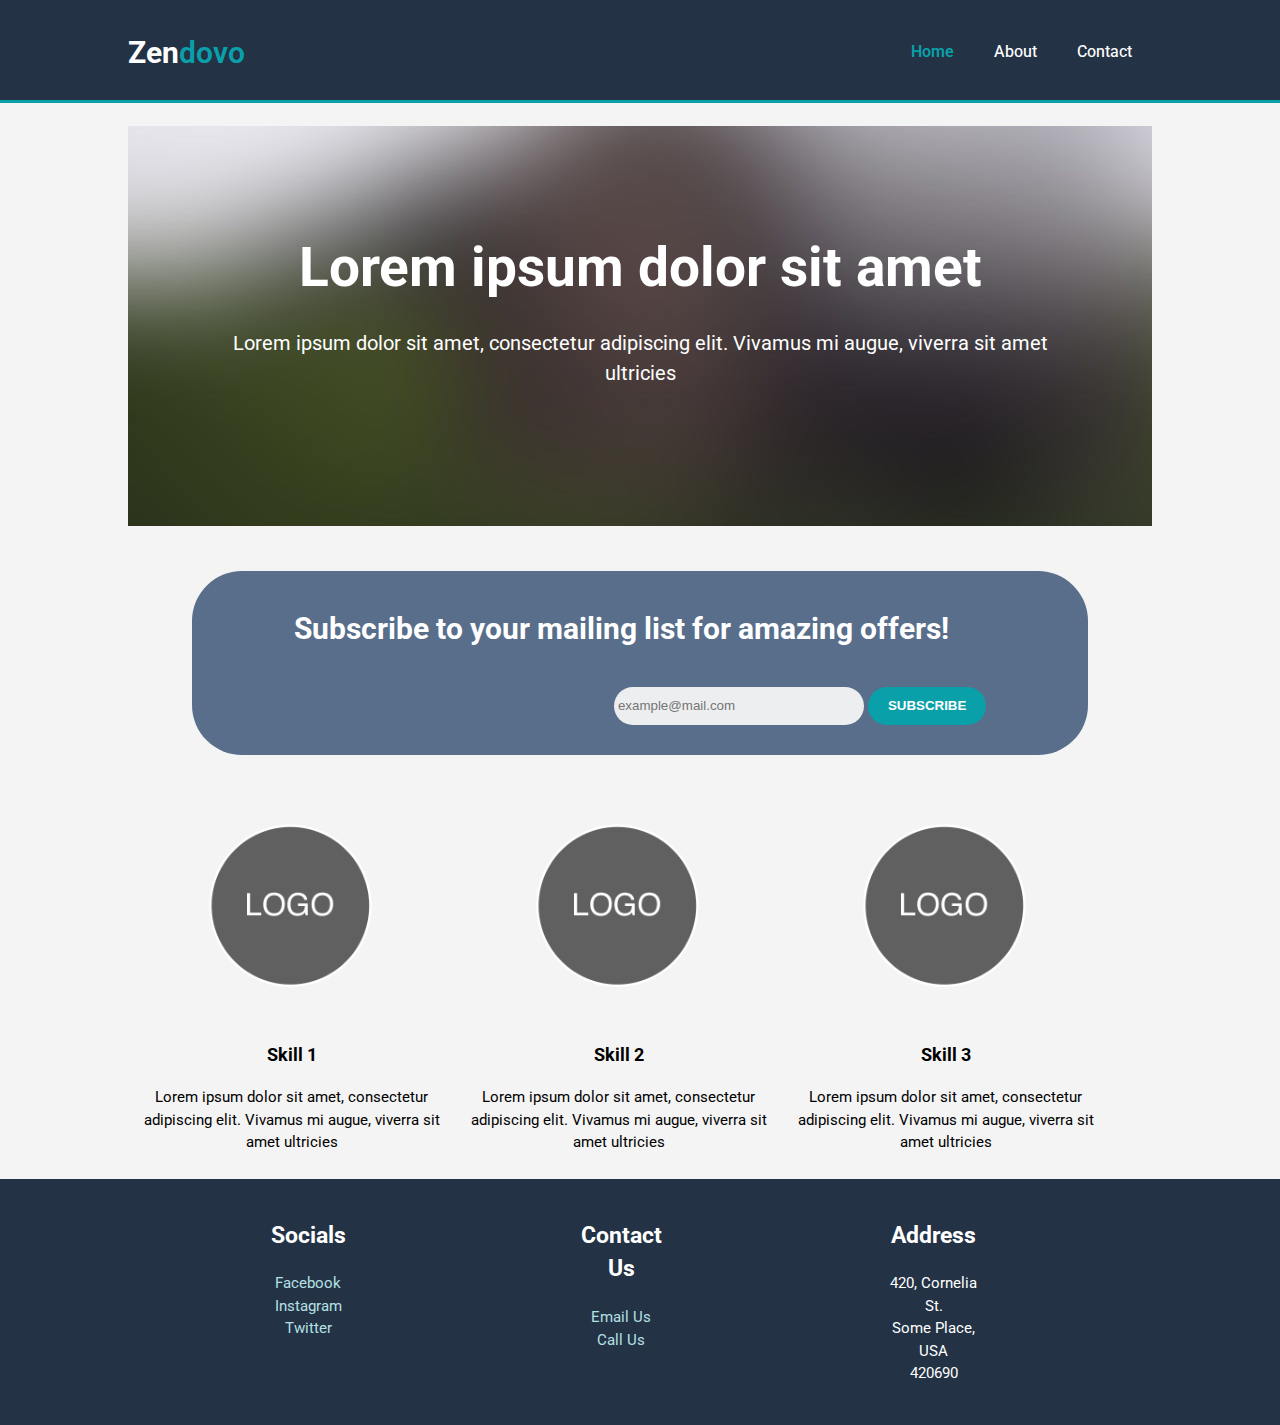
<file: index.html>
<html>
  <head>
    <meta charset="utf-8">
    <meta name="viewport" content="width=device-width">  
    <link rel="stylesheet" href="https://fonts.googleapis.com/css?family=Roboto">
    <link rel="stylesheet" type="text/css" href="css/style.css">
    <title>Zendovo</title>
  </head>

  <body>
    <header>
      <div class="container">
        
        <div id="branding">
          <h1>Zen<span class="highlight">dovo</span></h1>
        </div>

        <nav>
          <ul>
            <li class="current"><a href="index.html">Home</a></li>
            <li><a href="about.html">About</a></li>
            <li><a href="contact.html">Contact</a></li>
          </ul>
        </nav>

      </div>
    </header>

    <br>

    <section id="showcase">
      <div class="container">
        <h1>Lorem ipsum dolor sit amet</h1>
        <p>Lorem ipsum dolor sit amet, consectetur adipiscing elit. Vivamus mi augue, viverra sit amet ultricies</p>
      </div>
    </section>

    <br><br>

    <section id="newsletter">
      <div class="container">
        <h1>Subscribe to your mailing list for amazing offers!</h1>
        
        <form>
          <input type="email" placeholder="example@mail.com">
          <button type="submit" class="button_0">Subscribe</button>
        </form>
      </div>
    </section>

    <section id="boxes">
      <div class="container">
        <div class="box">
          <img src="./img/logo.png">
          <h3>Skill 1</h3>
          <p>Lorem ipsum dolor sit amet, consectetur adipiscing elit. Vivamus mi augue, viverra sit amet ultricies</p>
        </div>

        <div class="box">
          <img src="./img/logo.png">
          <h3>Skill 2</h3>
          <p>Lorem ipsum dolor sit amet, consectetur adipiscing elit. Vivamus mi augue, viverra sit amet ultricies</p>
        </div>

        <div class="box">
          <img src="./img/logo.png">
          <h3>Skill 3</h3>
          <p>Lorem ipsum dolor sit amet, consectetur adipiscing elit. Vivamus mi augue, viverra sit amet ultricies</p>
        </div>

      </div>
    </section>

    <footer>
      <div class="container">

        <div class="info">
          <h2>Socials</h2>
          <ul type="none">
            <li><a href="facebook.com">facebook</a></li>
            <li><a href="instagram.com">instagram</a></li>
            <li><a href="twitter.com">twitter</a></li>
          </ul>
        </div>

        <div class="info">
          <h2>Contact Us</h2>
          <ul type="none">
            <li><a href="mailto:mail@example.com">Email Us</a></li>
            <li><a href="tel:1234567890">Call Us</a></li>
          </ul>
        </div>

        <div class="info">
          <h2>Address</h2>
          <ul type="none">
            <li>420, Cornelia St.</li>
            <li>Some Place, USA</li>
            <l1>420690</l1>
          </ul>
        </div>

      </div>
      
    </footer>

  </body>
</html>
</file>
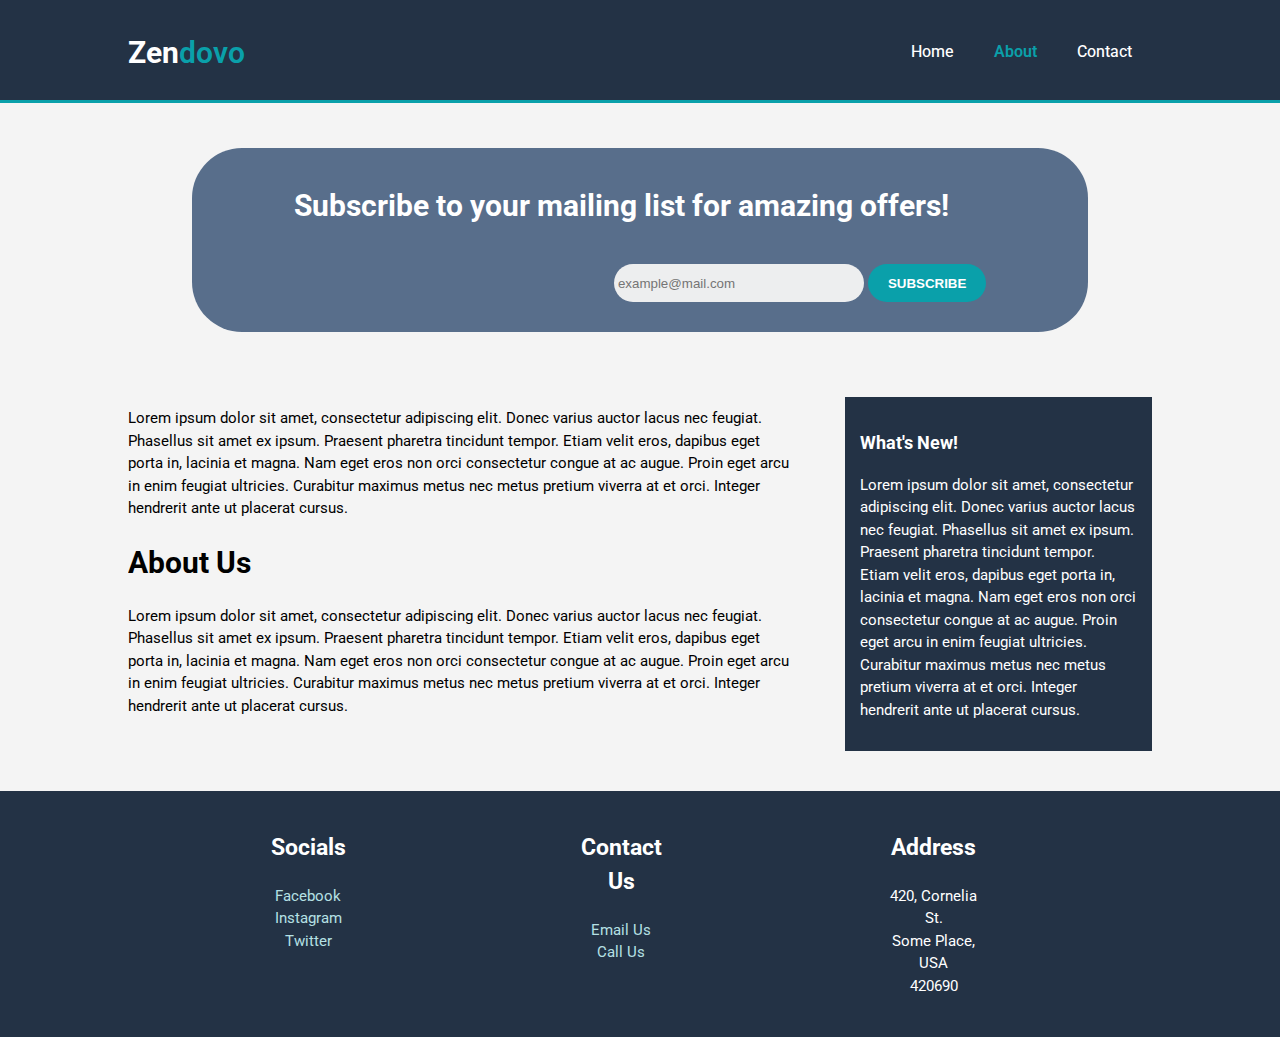
<file: about.html>
<html>

    <head>
        <meta charset="utf-8">
        <meta name="viewport" content="width=device-width">
        <link rel="stylesheet" href="https://fonts.googleapis.com/css?family=Roboto">
        <link rel="stylesheet" type="text/css" href="./css/style.css">
        <title>Zendovo | About</title>
    </head>

    <body>
        <header>
            <div class="container">

                <div id="branding">
                    <h1>Zen<span class="highlight">dovo</span></h1>
                </div>

                <nav>
                    <ul>
                        <li><a href="index.html">Home</a></li>
                        <li class="current"><a href="about.html">About</a></li>
                        <li><a href="contact.html">Contact</a></li>
                    </ul>
                </nav>
            </div>
        </header>

        <br><br>

        <section id="newsletter">
            <div class="container">
                <h1>Subscribe to your mailing list for amazing offers!</h1>

                <form>
                        <input type="email" placeholder="example@mail.com">
                        <button type="submit" class="button_0">Subscribe</button>
                </form>
            </div>
        </section>

        <br><br>

        <section id="main">
            <div class="container">
                <article class="main-col">
                    <p>Lorem ipsum dolor sit amet, consectetur adipiscing elit. Donec varius auctor lacus nec feugiat. Phasellus sit amet ex ipsum. Praesent pharetra tincidunt tempor. Etiam velit eros, dapibus eget porta in, lacinia et magna. Nam eget eros non orci consectetur congue at ac augue. Proin eget arcu in enim feugiat ultricies. Curabitur maximus metus nec metus pretium viverra at et orci. Integer hendrerit ante ut placerat cursus.</p>
                    
                    <h1>About Us</h1>
                    <p>Lorem ipsum dolor sit amet, consectetur adipiscing elit. Donec varius auctor lacus nec feugiat. Phasellus sit amet ex ipsum. Praesent pharetra tincidunt tempor. Etiam velit eros, dapibus eget porta in, lacinia et magna. Nam eget eros non orci consectetur congue at ac augue. Proin eget arcu in enim feugiat ultricies. Curabitur maximus metus nec metus pretium viverra at et orci. Integer hendrerit ante ut placerat cursus.</p>
                </article>

                <aside class="sidebar">
                    <div class="dark">
                        <h3>What's New!</h3>
                        <p>Lorem ipsum dolor sit amet, consectetur adipiscing elit. Donec varius auctor lacus nec feugiat. Phasellus sit amet ex ipsum. Praesent pharetra tincidunt tempor. Etiam velit eros, dapibus eget porta in, lacinia et magna. Nam eget eros non orci consectetur congue at ac augue. Proin eget arcu in enim feugiat ultricies. Curabitur maximus metus nec metus pretium viverra at et orci. Integer hendrerit ante ut placerat cursus.</p>
                    </div>
                </aside>
            </div>
        </section>

        <footer>
            <div class="container">

                <div class="info">
                    <h2>Socials</h2>
                    <ul type="none">
                        <li><a href="facebook.com">facebook</a></li>
                        <li><a href="instagram.com">instagram</a></li>
                        <li><a href="twitter.com">twitter</a></li>
                    </ul>
                </div>

                <div class="info">
                    <h2>Contact Us</h2>
                    <ul type="none">
                        <li><a href="mailto:mail@example.com">Email Us</a></li>
                        <li><a href="tel:1234567890">Call Us</a></li>
                    </ul>
                </div>

                <div class="info">
                    <h2>Address</h2>
                    <ul type="none">
                        <li>420, Cornelia St.</li>
                        <li>Some Place, USA</li>
                        <l1>420690</l1>
                    </ul>
                </div>
            </div>
        </footer>
    </body>

</html>
</file>
<file: css/style.css>
body {
    font: 15px/1.5 Roboto, Helvetica, sans-serif;
    padding: 0;
    margin: 0;
    background-color: #f4f4f4;
}

/* Global */
.container {
    width: 80%;
    margin: auto;
    overflow: hidden;
}

ul {
    margin: 0;
    padding: 0;
}

.button_0 {
    height: 38px;
    background: #0aa0aa;
    border: 0;
    padding-left: 20px;
    padding-right: 20px;
    border-radius: 20px;
    color: #ffffff;
    text-transform: uppercase;
    font-weight: bold;
}

.dark {
    padding: 15px;
    background: #233245;
    color: #ffffff;
    margin-top: 10px;
    margin-bottom: 10px;
}

/* Header */
header {
    background: #233245;
    color: #ffffff;
    padding-top: 30px;
    min-height: 70px;
    border-bottom: #0aa0aa 3px solid;
}

header a {
    color: #ffffff;
    text-decoration: none;
    text-transform: capitalize;
    font-weight: 450;
    font-size: 16px;
}

header li {
    float: left;
    display: inline;
    padding:  0 20px 0 20px;
}

header #branding {
    float: left;
}

header #branding h1 {
    margin: 0;
}

header nav {
    float: right;
    margin-top: 10px;
}

header .highlight, header .current a {
    color: #0aa0aa;
    font-weight: 600;
}

header a:hover {
    color: aquamarine;
}

/* Showcase */
#showcase {
    margin: 0 10% 0 10%;
    min-height: 400px;
    background: url('../img/placeholder.jpg') no-repeat 0 -700px;
    color: #ffffff;
    text-align: center;
}

#showcase h1 {
    margin-top: 100px;
    font-size: 55px;
    margin-bottom: 10px;
}

#showcase p {
    font-size: 20px;
}

/* Newsletter */
#newsletter {
    margin: 0 15% 0 15%;
    background: #586e8b;
    color: #ffffff;
    padding: 15px;
    border-radius: 50px;
}

#newsletter h1 {
    float: left;
}

#newsletter form {
    float: right;
    margin-top: 16px;
}

#newsletter form input[type="email"] {
    padding: 4px;
    height: 38px;
    width: 250px;
    border-radius: 30px;
    border: none;
    color: #444444;
    background-color: #f4f4f4f4;
}

/* Boxes */
#boxes {
    margin: 20px 0 0 0;
}

#boxes .box {
    float: left;
    text-align: center;
    width: 30%;
    padding: 10px;
}

#boxes img {
    width: 240px;
}

/* Main */
section#main {
    padding-bottom: 30px;
}

/* Sidebar */
aside.sidebar {
    float: right;
    width: 30%;
    margin-top: 10px;
}

/* Main-col */
article.main-col {
    padding-top: 15px;
    float: left;
    width: 65%;
}


/* Footer */
footer {
    background: #233245;
    padding: 30px;
    color: #ffffff;
    text-align: center;
}

footer h2 {
    margin: 0 0 20px 0;
}

footer .info {
    margin: 0 10% 0 10%;
    padding: 10px;
    float: left;
    width: 10%;
}

footer a {
    color: #b5e0e4;
    text-decoration: none;
    text-transform: capitalize;
}

footer a:hover {
    color: #5dc4ce;
    font-weight: 500;
}

/* Media Queries */
@media(max-width: 768px) {
    header #branding,
    header nav,
    header nav li,
    #newsletter h1,
    #newsletter form,
    #boxes .box,
    footer .info,
    article.main-col,
    aside.sidebar {
        float: none;
        text-align: center;
        width: 100%;
    }

    header {
        padding-bottom: 20px;
    }

    #showcase h1 {
        margin-top: 40px;
    }

    #newsletter button {
        display: block;
        width: 100%;
    }

    #newsletter form input[type="email"] {
        width: 100%;
        margin-bottom: 5px;
    }

    aside.sidebar {
        padding-top: 10px;
    }

    footer .info {
        margin: 0;
    }

}
</file>
